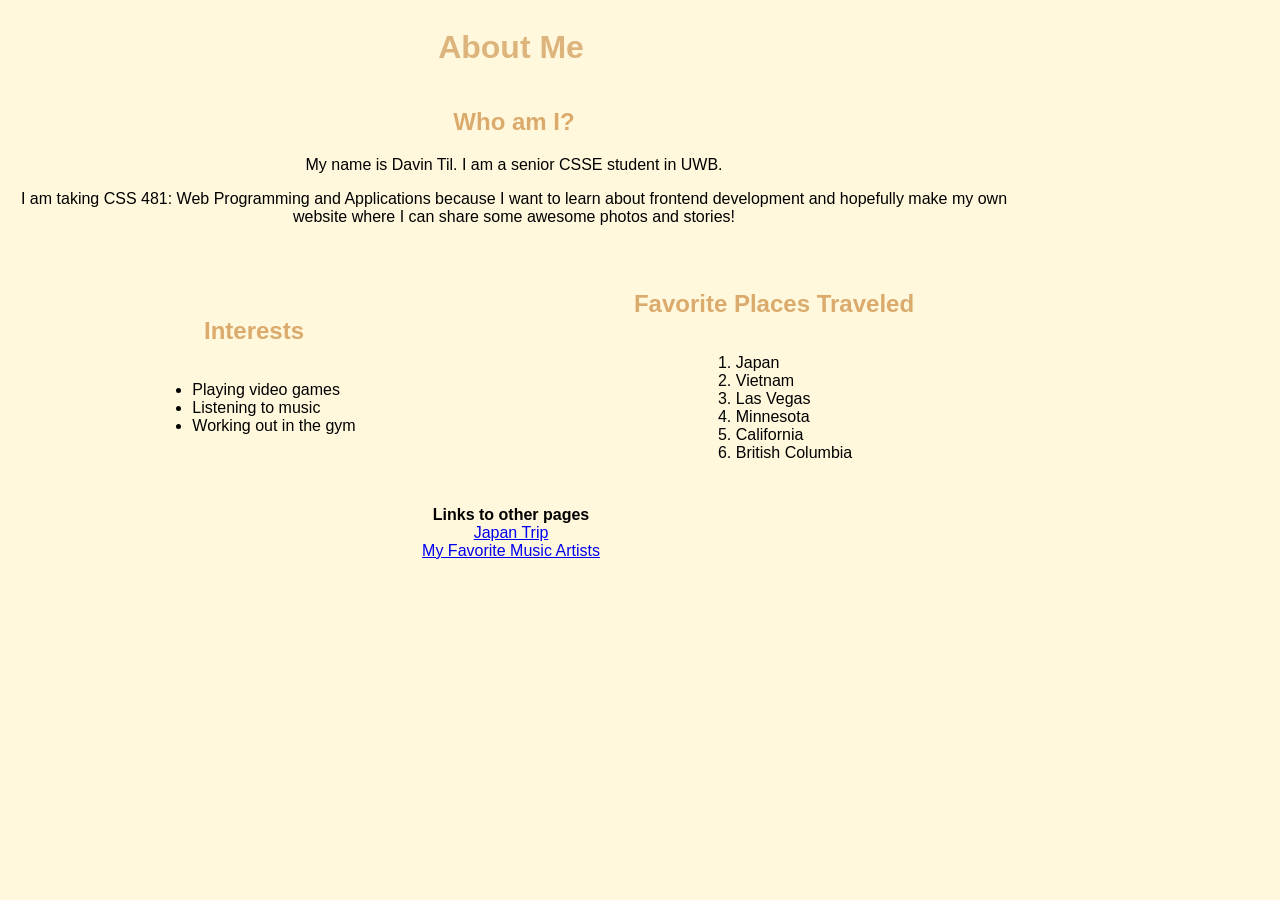
<file: index.html>
<!DOCTYPE html>
<html>
    <head>
        <title>My First Page</title>
        <link rel="icon" type="image/jpg" href="images/smiling.jpg">
        <link rel="stylesheet" type="text/css" href="styles/style.css"
        <meta name="author" content="Davin Til">
    </head>
    <body>
        <div>
            <h1>About Me</h1>
            <div class="introduction">
                <h2>Who am I?</h2>
                <p>My name is Davin Til. I am a senior CSSE student in UWB.</p>
                <p>
                    I am taking CSS 481: Web Programming and Applications because I want to
                    learn about frontend development and hopefully make my own website where
                    I can share some awesome photos and stories!
                </p>
            </div>
            <br>
            <div class="container">
                <div>
                    <h2>Interests</h2>
                    <ul>
                        <li>Playing video games</li>
                        <li>Listening to music</li>
                        <li>Working out in the gym</li>
                    </ul>
                </div>
                <br>
                <div>
                    <h2>Favorite Places Traveled</h2>
                    <ol>
                        <li>Japan</li>
                        <li>Vietnam</li>
                        <li>Las Vegas</li>
                        <li>Minnesota</li>
                        <li>California</li>
                        <li>British Columbia</li>
                    </ol>
                </div>
            </div>
            <br>
            <footer>
                <b>Links to other pages</b>
                <br>
                <a href="pages/japantrip.html">Japan Trip</a>
                <br>
                <a href="pages/music.html">My Favorite Music Artists</a>
            </footer>
        </div>
    </body>
</html>
</file>
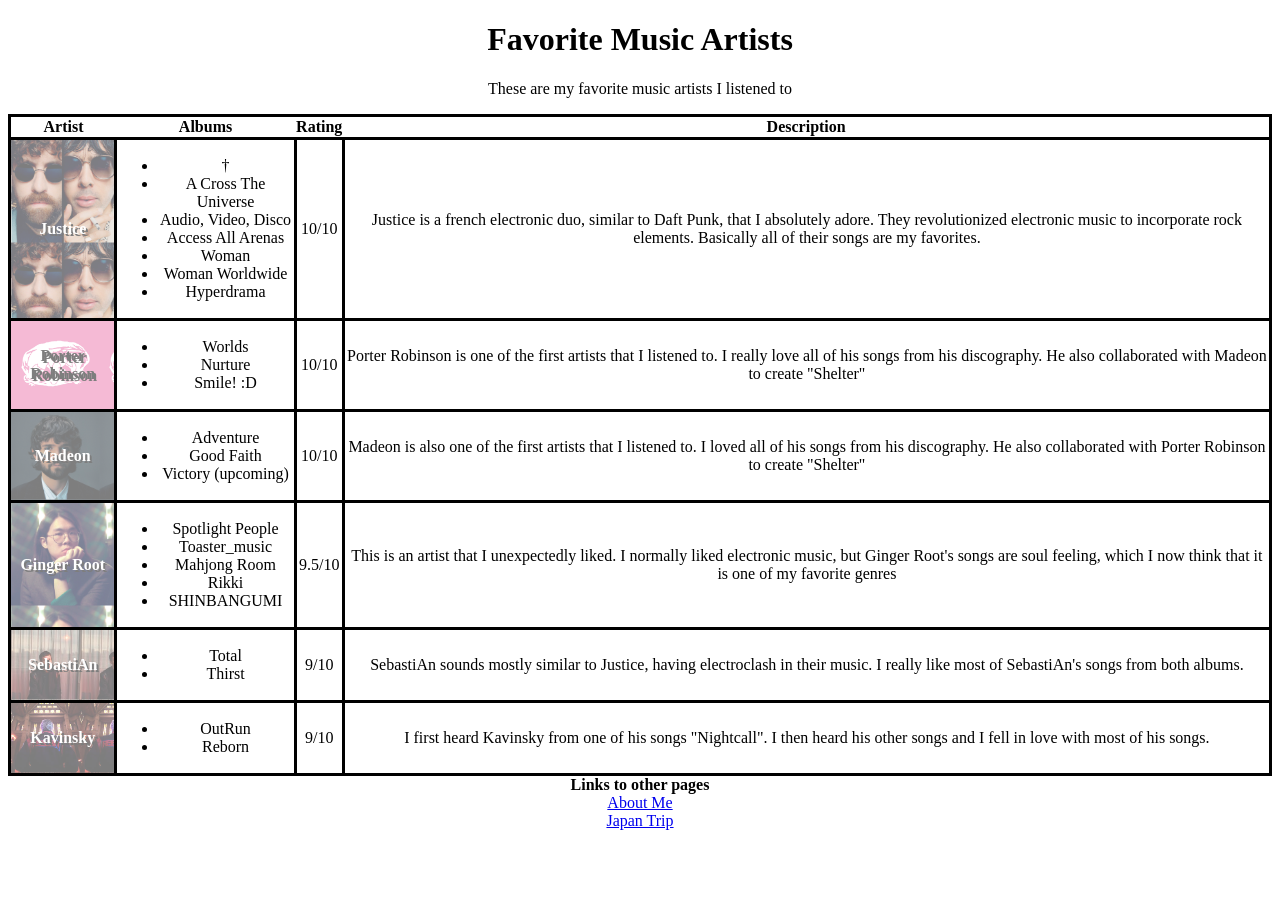
<file: pages/music.html>
<!DOCTYPE html>
<html>
    <head>
        <title>My Favorite Music Artists</title>
        <link rel="icon" type="image/webp" href="../images/music-note.webp">
        <link rel="stylesheet" type="text/css" href="../styles/musicstyle.css">
    </head>
    <body>
        <h1 id="introduction">Favorite Music Artists</h1>
        <p id="introduction">These are my favorite music artists I listened to</p>
        <table>
            <thead>
                <tr>
                    <th>Artist</th>
                    <th>Albums</th>
                    <th>Rating</th>
                    <th>Description</th>
                </tr>
            </thead>
            <tbody>
                <tr>
                    <td id="artist_justice">Justice</td>
                    <td>
                        <ul>
                            <li>†</li>
                            <li>A Cross The Universe</li>
                            <li>Audio, Video, Disco</li>
                            <li>Access All Arenas</li>
                            <li>Woman</li>
                            <li>Woman Worldwide</li>
                            <li>Hyperdrama</li>
                        </ul>
                    </td>
                    <td>10/10</td>
                    <td>Justice is a french electronic duo, similar to Daft Punk, that I absolutely adore. They revolutionized electronic music to incorporate rock elements. Basically all of their songs are my favorites.</td>
                </tr>
                <tr>
                    <td id="artist_porter">Porter Robinson</td>
                    <td>
                        <ul>
                            <li>Worlds</li>
                            <li>Nurture</li>
                            <li>Smile! :D</li>
                        </ul>
                    </td>
                    <td>10/10</td>
                    <td>Porter Robinson is one of the first artists that I listened to. I really love all of his songs from his discography. He also collaborated with Madeon to create "Shelter"</td>
                </tr>
                <tr>
                    <td id="artist_madeon">Madeon</td>
                    <td>
                        <ul>
                            <li>Adventure</li>
                            <li>Good Faith</li>
                            <li>Victory (upcoming)</li>
                        </ul>
                    </td>
                    <td>10/10</td>
                    <td>Madeon is also one of the first artists that I listened to. I loved all of his songs from his discography. He also collaborated with Porter Robinson to create "Shelter"</td>
                </tr>
                <tr>
                    <td id="artist_ginger_root">Ginger Root</td>
                    <td>
                        <ul>
                            <li>Spotlight People</li>
                            <li>Toaster_music</li>
                            <li>Mahjong Room</li>
                            <li>Rikki</li>
                            <li>SHINBANGUMI</li>
                        </ul>
                    </td>
                    <td>9.5/10</td>
                    <td>This is an artist that I unexpectedly liked. I normally liked electronic music, but Ginger Root's songs are soul feeling, which I now think that it is one of my favorite genres</td>
                </tr>
                <tr>
                    <td id="artist_sebastian">SebastiAn</td>
                    <td>
                        <ul>
                            <li>Total</li>
                            <li>Thirst</li>
                        </ul>
                    </td>
                    <td>9/10</td>
                    <td>SebastiAn sounds mostly similar to Justice, having electroclash in their music. I really like most of SebastiAn's songs from both albums.</td>
                </tr>
            </tbody>
            <tfoot>
                <tr>
                    <td id="artist_kavinsky">Kavinsky</td>
                    <td>
                        <ul>
                            <li>OutRun</li>
                            <li>Reborn</li>
                        </ul>
                    </td>
                    <td>9/10</td>
                    <td>I first heard Kavinsky from one of his songs "Nightcall". I then heard his other songs and I fell in love with most of his songs.</td>
                </tr>
            </tfoot>
        </table>
        <footer>
            <b>Links to other pages</b>
            <br>
            <a href="../index.html">About Me</a>
            <br>
            <a href="japantrip.html">Japan Trip</a>
        </footer>
    </body>
</html>
</file>
<file: styles/style.css>
body {
    background-color: cornsilk;
}

div {
    font-family: Impact, Haettenschweiler, 'Arial Narrow Bold', sans-serif;
    align-content: center;
    justify-content: center;
    text-justify: inter-word;
    margin-top: 5px;
    margin-bottom: 5px;
    margin-right: 3px;
    margin-left: 3px;
    width: 1000px;
}

div h2 {
    color: rgb(219, 171, 109);
    text-align: center;
}

h1 {
    color: rgb(222, 180, 125);
    text-align: center;
}

ul, ol{
    display: inline-block;
    text-align: left;
}

li {
    scale: 1;
    transition: scale 1s;
}

li:hover{
    scale: 1.5;
}

footer {
    text-align: center;
}

.container {
    display: flex;
    gap: 20px;
    justify-content: center;
    text-align: center;
    margin-top: 0px;
}

.introduction {
    text-align: center;
}

.introduction:hover {
    animation: h2_color_change 4s infinite;
}

@keyframes h2_color_change {
    0% {
        color: rgb(219, 171, 109);
    }
    50% {
        color: rgb(231, 199, 158);
    }
    100% {
        color: rgb(219, 171, 109);
    }
}
</file>
<file: styles/musicstyle.css>
table {
    border: 3px solid black;
    table-layout: auto;
    border-collapse: collapse;
    text-justify: inter-word;
}

tr, td {
    border: 3px solid black;
    text-align: center;
}

td:first-child {
    font-weight: 900;
    opacity: 0.5;
    text-shadow: 2px 2px black;
}

#introduction, footer {
    text-align: center;
}

#artist_justice {
    background-image: url(../images/justice.jpg);
    background-size: contain;
    color: white;
}

#artist_porter {
    background-image: url(../images/porter.jpg);
    background-size: contain;
}

#artist_madeon {
    background-image: url(../images/madeon.jpg);
    background-size: contain;
    color: white;
}

#artist_ginger_root {
    background-image: url(../images/ginger_root.jpg);
    background-size: contain;
    color: white;
}

#artist_sebastian {
    background-image: url(../images/sebastian.jpg);
    background-size: contain;
    color: white;
}

#artist_kavinsky {
    background-image: url(../images/kavinsky.jpg);
    background-size: contain;
    color: white;
}
</file>
